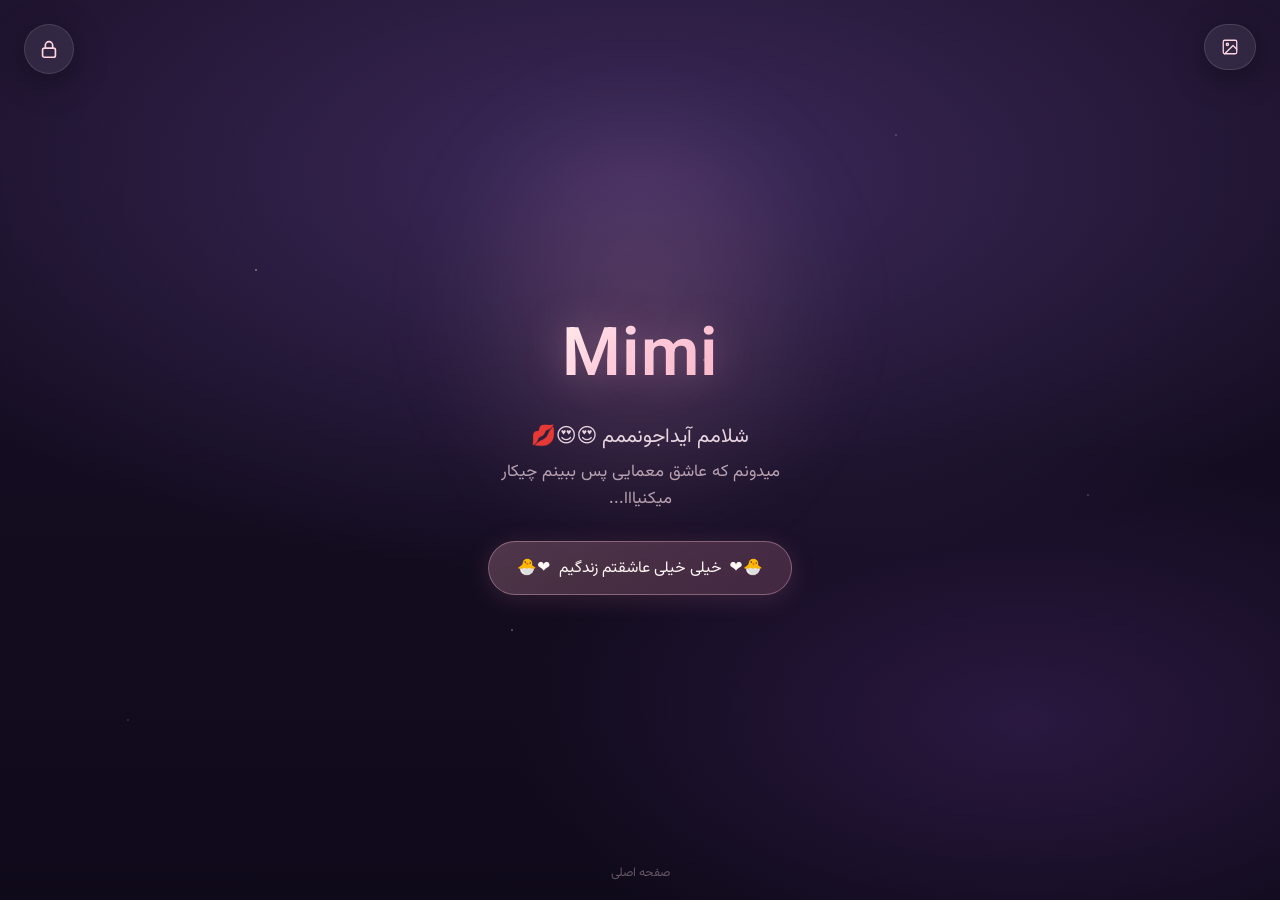
<file: index.html>
<!DOCTYPE html>
<html lang="fa" dir="rtl">
<head>
  <meta charset="UTF-8">
  <meta name="viewport" content="width=device-width, initial-scale=1, viewport-fit=cover">
  <meta name="theme-color" content="#0f0a1a">
  <meta name="description" content="Mimi — فضای شخصی و فانتزی">
  <title>Mimi</title>
  <link rel="preconnect" href="https://fonts.googleapis.com">
  <link rel="preconnect" href="https://fonts.gstatic.com" crossorigin>
  <link href="https://fonts.googleapis.com/css2?family=Vazirmatn:wght@300;400;500;600;700&display=swap" rel="stylesheet">
  <link rel="stylesheet" href="./css/main.css">
  <link rel="stylesheet" href="./css/animations.css">
  <link rel="stylesheet" href="./css/responsive.css">
</head>
<body>
  <div class="scene" aria-hidden="true">
    <div class="window-glow"></div>
  </div>

<button class="lock-btn" id="lockBtn" type="button" data-action="private" aria-label="باز کردن فضای خصوصی">
  <svg viewBox="0 0 24 24" fill="none" stroke="currentColor" stroke-width="1.8" stroke-linecap="round" stroke-linejoin="round" aria-hidden="true">
    <rect x="5" y="11" width="14" height="10" rx="2"/>
    <path d="M8 11V8a4 4 0 0 1 8 0v3"/>
  </svg>
</button>

<button class="send-photo-btn" id="sendPhotoBtn" type="button" data-action="send-photo" aria-label="ارسال عکس برای شوهرم">
  <svg viewBox="0 0 24 24" fill="none" stroke="currentColor" stroke-width="1.7" stroke-linecap="round" stroke-linejoin="round" aria-hidden="true">
    <rect x="3" y="3" width="18" height="18" rx="2"/>
    <circle cx="8.5" cy="8.5" r="1.5"/>
    <path d="M21 15l-5-5L5 21"/>
  </svg>
</button>

  <main class="main-content">
    <div class="deco-heart one" aria-hidden="true"></div>
    <div class="deco-heart two" aria-hidden="true"></div>

    <h1 class="logo">Mimi</h1>
    <p class="greeting">شلامم آیداجونممم 😍😍💋</p>
    <p class="sub-greeting">میدونم که عاشق معمایی پس ببینم چیکار میکنیااا...</p>

    <button class="cta-btn" id="ctaBtn" type="button">
      <span>🐣❤</span>
      <span>خیلی خیلی عاشقتم زندگیم</span>
      <span>❤🐣</span>
    </button>
  </main>

  <p class="page-label">صفحه اصلی</p>

  <!-- Password Modal -->
  <div class="modal-overlay" id="passwordModal" role="dialog" aria-modal="true" aria-labelledby="modalTitle">
    <div class="modal">
      <button class="modal-close" data-close-modal type="button" aria-label="بستن">
        <svg width="18" height="18" viewBox="0 0 24 24" fill="none" stroke="currentColor" stroke-width="2">
          <path d="M18 6L6 18M6 6l12 12"/>
        </svg>
      </button>

      <div class="modal-icon" aria-hidden="true">
        <svg viewBox="0 0 24 24" fill="none" stroke="currentColor" stroke-width="1.8" stroke-linecap="round">
          <rect x="5" y="11" width="14" height="10" rx="2"/>
          <path d="M8 11V8a4 4 0 0 1 8 0v3"/>
        </svg>
      </div>

      <h2 class="modal-title" id="modalTitle">این قسمت یه در کوشولوی مخصوص داره 💞🤭</h2>
      <p class="modal-desc">رمز رو وارد کن ببینیم پشتش چه خبره...</p>

      <div class="password-wrap">
        <label for="passwordInput" class="visually-hidden" style="position:absolute;width:1px;height:1px;overflow:hidden;clip:rect(0,0,0,0);">رمز ورود</label>
        <input
          type="password"
          id="passwordInput"
          class="password-input"
          placeholder="Password"
          inputmode="numeric"
          autocomplete="off"
          maxlength="12"
          aria-describedby="errorMsg"
        >
        <button type="button" class="toggle-pass" id="togglePass" aria-label="نمایش رمز">
          <svg width="18" height="18" viewBox="0 0 24 24" fill="none" stroke="currentColor" stroke-width="1.8">
            <path d="M1 12s4-8 11-8 11 8 11 8-4 8-11 8-11-8-11-8z"/>
            <circle cx="12" cy="12" r="3"/>
          </svg>
        </button>
      </div>

      <p class="error-msg" id="errorMsg" role="alert"></p>

      <button type="button" class="enter-btn" id="enterBtn">ورود</button>
      <button type="button" class="close-text-btn" data-close-modal>بستن</button>
    </div>
  </div>

  <script src="./js/main.js"></script>
</body>
</html>
</file>
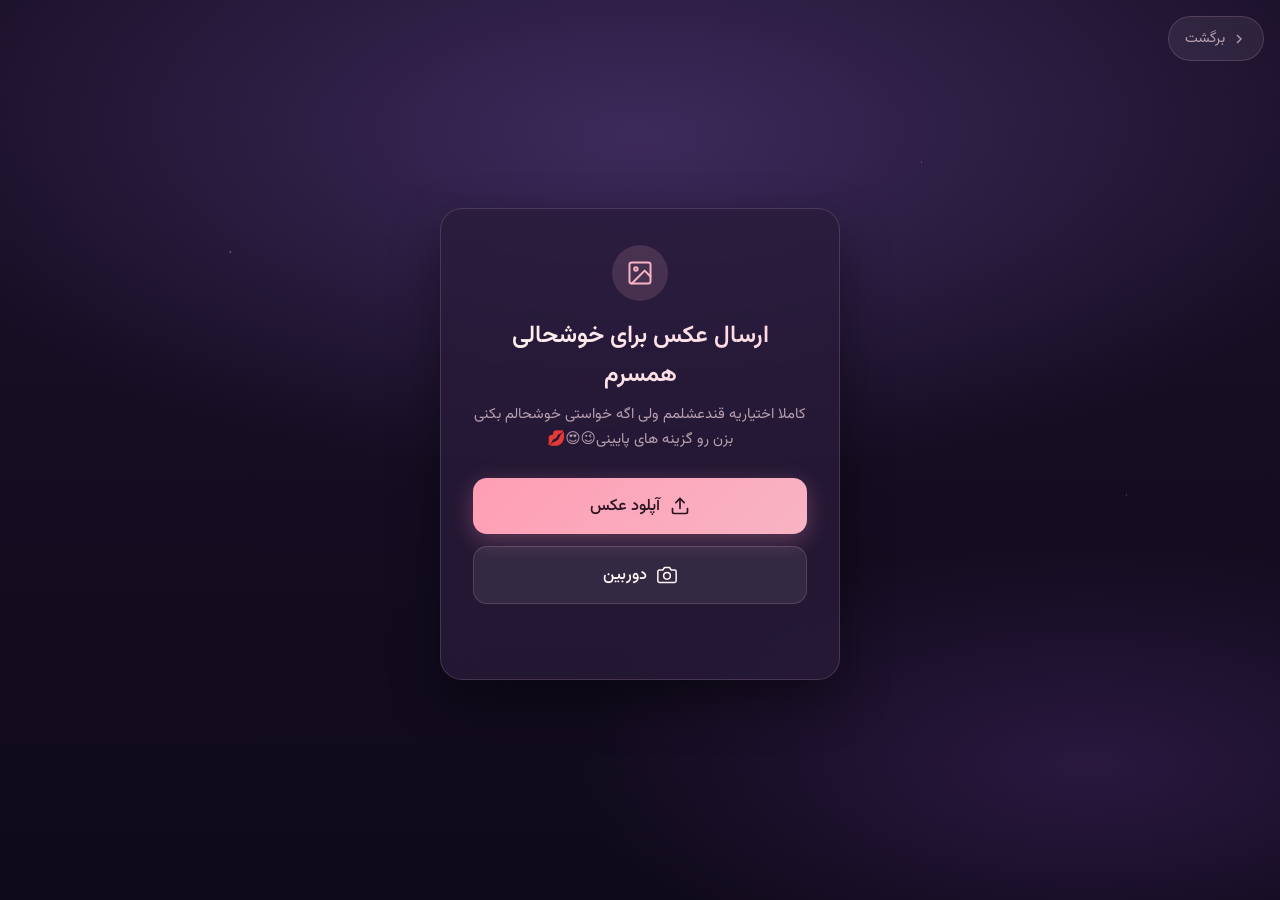
<file: send-photo.html>
<!DOCTYPE html>
<html lang="fa" dir="rtl">
<head>
  <meta charset="UTF-8">
  <meta name="viewport" content="width=device-width, initial-scale=1, viewport-fit=cover">
  <meta name="theme-color" content="#0f0a1a">
  <meta name="description" content="ارسال عکس — Mimi">
  <title>ارسال عکس · Mimi</title>
  <link rel="preconnect" href="https://fonts.googleapis.com">
  <link rel="preconnect" href="https://fonts.gstatic.com" crossorigin>
  <link href="https://fonts.googleapis.com/css2?family=Vazirmatn:wght@400;500;600;700&display=swap" rel="stylesheet">
  <link rel="stylesheet" href="./css/main.css">
  <link rel="stylesheet" href="./css/send-photo.css">
  <link rel="stylesheet" href="./css/responsive.css">
</head>
<body class="send-photo-page">
  <div class="send-bg" aria-hidden="true"></div>

  <a href="./index.html" class="sp-back" aria-label="برگشت به صفحه اصلی">
    <svg viewBox="0 0 24 24" fill="none" stroke="currentColor" stroke-width="2">
      <path d="M9 18l6-6-6-6"/>
    </svg>
    برگشت
  </a>

  <!-- محتوا مستقیم نمایش داده می‌شه (دیگه گیت پسورد نداره) -->
  <main class="sp-card" id="spContent">
    <div class="sp-icon" aria-hidden="true">
      <svg viewBox="0 0 24 24" fill="none" stroke="currentColor" stroke-width="1.7" stroke-linecap="round" stroke-linejoin="round">
        <rect x="3" y="3" width="18" height="18" rx="2"/>
        <circle cx="8.5" cy="8.5" r="1.5"/>
        <path d="M21 15l-5-5L5 21"/>
      </svg>
    </div>

    <h1 class="sp-title">ارسال عکس برای خوشحالی همسرم</h1>
    <p class="sp-subtitle">کاملا اختیاریه قندعشلمم ولی اگه خواستی خوشحالم بکنی بزن رو گزینه های پایینی😉😍💋</p>

    <div class="sp-buttons">
      <button type="button" id="uploadBtn" class="sp-btn sp-btn-primary" aria-label="آپلود عکس از گالری">
        <svg viewBox="0 0 24 24" fill="none" stroke="currentColor" stroke-width="2" stroke-linecap="round">
          <path d="M21 15v4a2 2 0 0 1-2 2H5a2 2 0 0 1-2-2v-4"/>
          <polyline points="17 8 12 3 7 8"/>
          <line x1="12" y1="3" x2="12" y2="15"/>
        </svg>
        آپلود عکس
      </button>

      <button type="button" id="cameraBtn" class="sp-btn sp-btn-secondary" aria-label="گرفتن عکس با دوربین">
        <svg viewBox="0 0 24 24" fill="none" stroke="currentColor" stroke-width="1.8" stroke-linecap="round" stroke-linejoin="round">
          <path d="M23 19a2 2 0 0 1-2 2H3a2 2 0 0 1-2-2V8a2 2 0 0 1 2-2h4l2-3h6l2 3h4a2 2 0 0 1 2 2z"/>
          <circle cx="12" cy="13" r="4"/>
        </svg>
        دوربین
      </button>
    </div>

    <input type="file" id="fileInput" accept="image/*" multiple hidden>
    <input type="file" id="cameraInput" accept="image/*" capture="environment" hidden>

    <div id="status" class="sp-status" role="status" aria-live="polite"></div>
    <div id="spinner" class="sp-spinner" hidden aria-hidden="true"></div>
  </main>

  <script src="./js/send-photo.js"></script>
</body>
</html>
</file>
<file: css/main.css>
/* ===== Mimi - Main Public Page Styles ===== */
:root {
  --bg-deep: #0f0a1a;
  --bg-mid: #1a1229;
  --bg-soft: #2a1f3d;
  --accent: #f8b4c4;
  --accent-soft: #ffd6e0;
  --accent-pink: #ff8fab;
  --text-primary: #fff8f5;
  --text-secondary: #e8d5e0;
  --text-muted: #b8a0b0;
  --glass: rgba(255, 255, 255, 0.08);
  --glass-border: rgba(255, 255, 255, 0.12);
  --shadow-soft: 0 8px 32px rgba(0, 0, 0, 0.35);
  --radius: 20px;
  --radius-sm: 14px;
  --font-main: 'Vazirmatn', 'Tahoma', system-ui, sans-serif;
  --transition: 0.28s cubic-bezier(0.4, 0, 0.2, 1);
}

*,
*::before,
*::after {
  box-sizing: border-box;
  margin: 0;
  padding: 0;
}

html {
  font-size: 16px;
  -webkit-text-size-adjust: 100%;
  scroll-behavior: smooth;
}

body {
  font-family: var(--font-main);
  background: var(--bg-deep);
  color: var(--text-primary);
  min-height: 100dvh;
  overflow-x: hidden;
  line-height: 1.6;
  direction: rtl;
  -webkit-font-smoothing: antialiased;
}

/* Background scene */
.scene {
  position: fixed;
  inset: 0;
  z-index: 0;
  background:
    radial-gradient(ellipse 120% 80% at 50% 20%, #3d2a5c 0%, transparent 55%),
    radial-gradient(ellipse 80% 60% at 80% 80%, #2a1840 0%, transparent 50%),
    linear-gradient(180deg, #1a1028 0%, #0f0a1a 100%);
  overflow: hidden;
}

.scene::before {
  content: '';
  position: absolute;
  inset: 0;
  background-image:
    radial-gradient(1.5px 1.5px at 20% 30%, rgba(255, 220, 180, 0.7), transparent),
    radial-gradient(1px 1px at 70% 15%, rgba(255, 200, 220, 0.6), transparent),
    radial-gradient(1.5px 1.5px at 40% 70%, rgba(255, 230, 200, 0.5), transparent),
    radial-gradient(1px 1px at 85% 55%, rgba(255, 210, 230, 0.55), transparent),
    radial-gradient(1px 1px at 10% 80%, rgba(255, 220, 200, 0.4), transparent),
    radial-gradient(1.5px 1.5px at 55% 40%, rgba(255, 200, 210, 0.5), transparent);
  background-size: 100% 100%;
  animation: twinkle 8s ease-in-out infinite alternate;
  pointer-events: none;
}

@keyframes twinkle {
  0% { opacity: 0.6; }
  100% { opacity: 1; }
}

/* Soft window glow */
.window-glow {
  position: absolute;
  top: 8%;
  left: 50%;
  transform: translateX(-50%);
  width: min(90vw, 420px);
  height: min(55vh, 480px);
  background: radial-gradient(ellipse at center, rgba(255, 180, 200, 0.18) 0%, transparent 70%);
  border-radius: 50% 50% 40% 40%;
  filter: blur(40px);
  pointer-events: none;
  z-index: 1;
}

/* Main content */
.main-content {
  position: relative;
  z-index: 10;
  min-height: 100dvh;
  display: flex;
  flex-direction: column;
  align-items: center;
  justify-content: center;
  padding: 24px 20px 40px;
  text-align: center;
}

.logo {
  font-size: clamp(2.8rem, 10vw, 4.2rem);
  font-weight: 600;
  letter-spacing: 0.02em;
  background: linear-gradient(135deg, #fff5f0 0%, #ffd0e0 40%, #f8b4c4 100%);
  -webkit-background-clip: text;
  background-clip: text;
  color: transparent;
  text-shadow: 0 0 40px rgba(255, 180, 200, 0.35);
  margin-bottom: 8px;
  animation: fadeUp 0.9s ease both;
}

.greeting {
  font-size: clamp(1.05rem, 3.5vw, 1.25rem);
  color: var(--text-secondary);
  margin-bottom: 6px;
  animation: fadeUp 0.9s 0.15s ease both;
}

.sub-greeting {
  font-size: clamp(0.9rem, 3vw, 1.05rem);
  color: var(--text-muted);
  margin-bottom: 28px;
  max-width: 280px;
  animation: fadeUp 0.9s 0.25s ease both;
}

.cta-btn {
  display: inline-flex;
  align-items: center;
  gap: 8px;
  padding: 14px 28px;
  background: linear-gradient(135deg, rgba(255, 180, 200, 0.25), rgba(255, 150, 180, 0.18));
  border: 1px solid rgba(255, 200, 220, 0.35);
  border-radius: 999px;
  color: var(--text-primary);
  font-size: 0.98rem;
  font-family: inherit;
  cursor: pointer;
  transition: var(--transition);
  backdrop-filter: blur(12px);
  -webkit-backdrop-filter: blur(12px);
  box-shadow: 0 4px 24px rgba(255, 150, 180, 0.15);
  animation: fadeUp 0.9s 0.35s ease both;
  min-height: 48px;
}

.cta-btn:hover {
  background: linear-gradient(135deg, rgba(255, 180, 200, 0.35), rgba(255, 150, 180, 0.28));
  transform: translateY(-2px);
  box-shadow: 0 8px 28px rgba(255, 150, 180, 0.25);
}

.cta-btn:active {
  transform: scale(0.97);
}

/* Lock button */
.lock-btn {
  position: fixed;
  top: 18px;
  left: 18px;
  z-index: 100;
  width: 46px;
  height: 46px;
  border-radius: 50%;
  background: var(--glass);
  border: 1px solid var(--glass-border);
  backdrop-filter: blur(16px);
  -webkit-backdrop-filter: blur(16px);
  display: flex;
  align-items: center;
  justify-content: center;
  cursor: pointer;
  transition: var(--transition);
  box-shadow: var(--shadow-soft);
  color: var(--accent-soft);
}

.lock-btn svg {
  width: 20px;
  height: 20px;
  transition: var(--transition);
}

.lock-btn:hover {
  background: rgba(255, 180, 200, 0.18);
  border-color: rgba(255, 200, 220, 0.4);
  box-shadow: 0 0 20px rgba(255, 180, 200, 0.25);
}

.lock-btn:hover svg {
  transform: scale(1.08);
}

.lock-btn:active {
  transform: scale(0.92);
}

/* Send photo button (near lock) */
.send-photo-btn {
  position: fixed;
  top: 18px;
  right: 18px;
  z-index: 100;
  display: inline-flex;
  align-items: center;
  gap: 8px;
  padding: 10px 14px;
  min-height: 46px;
  border-radius: 999px;
  background: var(--glass);
  border: 1px solid var(--glass-border);
  backdrop-filter: blur(16px);
  -webkit-backdrop-filter: blur(16px);
  color: var(--accent-soft);
  font-size: 0.82rem;
  font-family: inherit;
  font-weight: 500;
  text-decoration: none;
  cursor: pointer;
  transition: var(--transition);
  box-shadow: var(--shadow-soft);
  max-width: calc(100vw - 90px);
}

.send-photo-btn svg {
  width: 18px;
  height: 18px;
  flex-shrink: 0;
}

.send-photo-btn span {
  white-space: nowrap;
  overflow: hidden;
  text-overflow: ellipsis;
}

.send-photo-btn:hover {
  background: rgba(255, 180, 200, 0.18);
  border-color: rgba(255, 200, 220, 0.4);
  box-shadow: 0 0 20px rgba(255, 180, 200, 0.22);
  color: var(--text-primary);
}

.send-photo-btn:active {
  transform: scale(0.96);
}

@media (max-width: 380px) {
  .send-photo-btn {
    padding: 10px 12px;
    font-size: 0.75rem;
    gap: 6px;
  }
  .send-photo-btn svg {
    width: 16px;
    height: 16px;
  }
}

/* Decorative elements */
.deco-heart {
  position: absolute;
  opacity: 0.15;
  pointer-events: none;
  animation: float 6s ease-in-out infinite;
}

.deco-heart.one {
  top: 18%;
  right: 12%;
  font-size: 1.4rem;
  animation-delay: 0s;
}

.deco-heart.two {
  bottom: 22%;
  left: 10%;
  font-size: 1.1rem;
  animation-delay: 2s;
}

@keyframes float {
  0%, 100% { transform: translateY(0); }
  50% { transform: translateY(-12px); }
}

@keyframes fadeUp {
  from {
    opacity: 0;
    transform: translateY(18px);
  }
  to {
    opacity: 1;
    transform: translateY(0);
  }
}

/* ===== Password Modal ===== */
.modal-overlay {
  position: fixed;
  inset: 0;
  z-index: 1000;
  background: rgba(10, 6, 18, 0.72);
  backdrop-filter: blur(10px);
  -webkit-backdrop-filter: blur(10px);
  display: flex;
  align-items: center;
  justify-content: center;
  padding: 20px;
  opacity: 0;
  visibility: hidden;
  transition: opacity 0.3s ease, visibility 0.3s ease;
}

.modal-overlay.active {
  opacity: 1;
  visibility: visible;
}

.modal {
  width: 100%;
  max-width: 340px;
  background: linear-gradient(160deg, rgba(45, 32, 65, 0.95), rgba(30, 20, 48, 0.98));
  border: 1px solid rgba(255, 200, 220, 0.18);
  border-radius: 24px;
  padding: 28px 24px 22px;
  box-shadow: 0 24px 60px rgba(0, 0, 0, 0.5);
  position: relative;
  transform: scale(0.92) translateY(12px);
  transition: transform 0.32s cubic-bezier(0.34, 1.4, 0.64, 1);
}

.modal-overlay.active .modal {
  transform: scale(1) translateY(0);
}

.modal.shake {
  animation: modalShake 0.45s ease;
}

@keyframes modalShake {
  0%, 100% { transform: translateX(0); }
  20% { transform: translateX(-8px); }
  40% { transform: translateX(8px); }
  60% { transform: translateX(-5px); }
  80% { transform: translateX(5px); }
}

.modal-close {
  position: absolute;
  top: 14px;
  left: 14px;
  width: 36px;
  height: 36px;
  border-radius: 50%;
  background: transparent;
  border: none;
  color: var(--text-muted);
  cursor: pointer;
  display: flex;
  align-items: center;
  justify-content: center;
  transition: var(--transition);
}

.modal-close:hover {
  color: var(--text-primary);
  background: rgba(255, 255, 255, 0.08);
}

.modal-icon {
  width: 48px;
  height: 48px;
  margin: 0 auto 16px;
  background: rgba(255, 180, 200, 0.12);
  border-radius: 50%;
  display: flex;
  align-items: center;
  justify-content: center;
  color: var(--accent);
}

.modal-icon svg {
  width: 24px;
  height: 24px;
}

.modal-title {
  font-size: 1.05rem;
  font-weight: 500;
  text-align: center;
  margin-bottom: 8px;
  color: var(--text-primary);
}

.modal-desc {
  font-size: 0.88rem;
  color: var(--text-muted);
  text-align: center;
  margin-bottom: 22px;
  line-height: 1.55;
}

.password-wrap {
  position: relative;
  margin-bottom: 12px;
}

.password-input {
  width: 100%;
  padding: 14px 48px 14px 16px;
  background: rgba(0, 0, 0, 0.28);
  border: 1px solid rgba(255, 200, 220, 0.2);
  border-radius: 14px;
  color: var(--text-primary);
  font-size: 1.15rem;
  font-family: inherit;
  letter-spacing: 0.25em;
  text-align: center;
  outline: none;
  transition: var(--transition);
  direction: ltr;
}

.password-input:focus {
  border-color: rgba(255, 180, 200, 0.5);
  box-shadow: 0 0 0 3px rgba(255, 180, 200, 0.12);
}

.password-input::placeholder {
  letter-spacing: 0.1em;
  color: var(--text-muted);
  opacity: 0.6;
}

.toggle-pass {
  position: absolute;
  left: 12px;
  top: 50%;
  transform: translateY(-50%);
  background: none;
  border: none;
  color: var(--text-muted);
  cursor: pointer;
  padding: 6px;
  display: flex;
  transition: var(--transition);
}

.toggle-pass:hover {
  color: var(--accent);
}

.error-msg {
  font-size: 0.82rem;
  color: #ff9aab;
  text-align: center;
  min-height: 22px;
  margin-bottom: 10px;
  opacity: 0;
  transition: opacity 0.25s ease;
}

.error-msg.show {
  opacity: 1;
}

.enter-btn {
  width: 100%;
  padding: 14px;
  background: linear-gradient(135deg, #ff9eb5, #f8b4c4);
  border: none;
  border-radius: 14px;
  color: #2a1520;
  font-size: 1.05rem;
  font-weight: 600;
  font-family: inherit;
  cursor: pointer;
  transition: var(--transition);
  min-height: 50px;
  box-shadow: 0 6px 20px rgba(255, 150, 180, 0.3);
}

.enter-btn:hover {
  transform: translateY(-1px);
  box-shadow: 0 8px 24px rgba(255, 150, 180, 0.4);
}

.enter-btn:active {
  transform: scale(0.98);
}

.enter-btn:disabled {
  opacity: 0.55;
  cursor: not-allowed;
  transform: none;
}

.close-text-btn {
  display: block;
  width: 100%;
  margin-top: 12px;
  padding: 10px;
  background: none;
  border: none;
  color: var(--text-muted);
  font-size: 0.9rem;
  font-family: inherit;
  cursor: pointer;
  transition: var(--transition);
}

.close-text-btn:hover {
  color: var(--text-secondary);
}

/* Footer hint */
.page-label {
  position: fixed;
  bottom: 16px;
  left: 0;
  right: 0;
  text-align: center;
  font-size: 0.78rem;
  color: rgba(255, 220, 230, 0.35);
  z-index: 5;
  pointer-events: none;
}

/* Reduced motion */
@media (prefers-reduced-motion: reduce) {
  *,
  *::before,
  *::after {
    animation-duration: 0.01ms !important;
    animation-iteration-count: 1 !important;
    transition-duration: 0.01ms !important;
  }
}
</file>
<file: css/animations.css>
/* ===== Shared Animations ===== */

@keyframes fadeIn {
  from { opacity: 0; }
  to { opacity: 1; }
}

@keyframes fadeUp {
  from {
    opacity: 0;
    transform: translateY(16px);
  }
  to {
    opacity: 1;
    transform: translateY(0);
  }
}

@keyframes scaleIn {
  from {
    opacity: 0;
    transform: scale(0.94);
  }
  to {
    opacity: 1;
    transform: scale(1);
  }
}

@keyframes softPulse {
  0%, 100% { opacity: 0.6; }
  50% { opacity: 1; }
}

@keyframes unlockGlow {
  0% { box-shadow: 0 0 0 0 rgba(255, 180, 200, 0.4); }
  70% { box-shadow: 0 0 0 12px rgba(255, 180, 200, 0); }
  100% { box-shadow: 0 0 0 0 rgba(255, 180, 200, 0); }
}

.lock-btn.unlocking {
  animation: unlockGlow 0.6s ease;
}

/* Stagger children */
.stagger > * {
  opacity: 0;
  animation: fadeUp 0.45s ease forwards;
}

.stagger > *:nth-child(1) { animation-delay: 0.05s; }
.stagger > *:nth-child(2) { animation-delay: 0.12s; }
.stagger > *:nth-child(3) { animation-delay: 0.19s; }
.stagger > *:nth-child(4) { animation-delay: 0.26s; }
.stagger > *:nth-child(5) { animation-delay: 0.33s; }
.stagger > *:nth-child(6) { animation-delay: 0.40s; }
.stagger > *:nth-child(7) { animation-delay: 0.47s; }
.stagger > *:nth-child(8) { animation-delay: 0.54s; }

@media (prefers-reduced-motion: reduce) {
  .stagger > * {
    animation: none;
    opacity: 1;
  }
}
</file>
<file: css/responsive.css>
/* ===== Responsive - Mobile First ===== */

/* Small phones 360-390 */
@media (max-width: 380px) {
  .logo {
    font-size: 2.6rem;
  }
  .cat-grid {
    gap: 10px;
  }
  .cat-card {
    padding: 18px 10px;
    min-height: 110px;
  }
  .video-grid,
  .photo-grid {
    gap: 8px;
  }
}

/* Phones up to 480 */
@media (min-width: 400px) {
  .sections-wrap {
    padding: 14px 18px 24px;
  }
}

/* Larger phones / small tablets */
@media (min-width: 480px) {
  .photo-grid {
    grid-template-columns: repeat(3, 1fr);
  }
  .video-grid {
    grid-template-columns: repeat(2, 1fr);
  }
}

/* Tablets */
@media (min-width: 640px) {
  .cat-grid {
    grid-template-columns: repeat(4, 1fr);
    gap: 14px;
  }
  .cat-card {
    min-height: 130px;
  }
  .video-grid {
    grid-template-columns: repeat(3, 1fr);
  }
  .photo-grid {
    grid-template-columns: repeat(3, 1fr);
  }
  .sections-wrap {
    max-width: 680px;
  }
}

/* Desktop */
@media (min-width: 768px) {
  .lock-btn {
    top: 24px;
    left: 24px;
    width: 50px;
    height: 50px;
  }
  .lock-btn svg {
    width: 22px;
    height: 22px;
  }
  .send-photo-btn {
    top: 24px;
    right: 24px;
    font-size: 0.88rem;
    padding: 11px 16px;
  }
  .main-content {
    padding: 40px;
  }
  .modal {
    max-width: 360px;
  }
  .sections-wrap {
    max-width: 780px;
    padding: 20px 24px 40px;
  }
  .priv-header {
    padding: 24px 24px 16px;
  }
  .back-btn {
    top: 24px;
    right: 24px;
  }
  .video-grid {
    grid-template-columns: repeat(3, 1fr);
    gap: 16px;
  }
  .photo-grid {
    grid-template-columns: repeat(4, 1fr);
    gap: 12px;
  }
  .bottom-nav {
    max-width: 480px;
    left: 50%;
    transform: translateX(-50%);
    border-radius: 20px 20px 0 0;
    border-left: 1px solid var(--priv-border);
    border-right: 1px solid var(--priv-border);
  }
  body.private-page {
    padding-bottom: calc(var(--nav-height) + 20px);
  }
}

@media (min-width: 1024px) {
  .sections-wrap {
    max-width: 900px;
  }
  .video-grid {
    grid-template-columns: repeat(4, 1fr);
  }
  .photo-grid {
    grid-template-columns: repeat(4, 1fr);
  }
  .cat-grid {
    max-width: 640px;
    margin-left: auto;
    margin-right: auto;
  }
}

/* Prevent horizontal overflow */
html, body {
  max-width: 100vw;
  overflow-x: hidden;
}

img, video {
  max-width: 100%;
  height: auto;
}
</file>
<file: css/send-photo.css>
/* ===== Mimi - Send Photo Page (theme matched) ===== */
:root {
  --sp-bg: #0f0a1a;
  --sp-card: rgba(40, 28, 58, 0.78);
  --sp-border: rgba(255, 200, 220, 0.16);
  --sp-accent: #f8b4c4;
  --sp-accent-strong: #ff8fab;
  --sp-text: #fff8f5;
  --sp-muted: #b8a0b0;
  --sp-radius: 22px;
}

body.send-photo-page {
  min-height: 100dvh;
  font-family: 'Vazirmatn', 'Tahoma', system-ui, sans-serif;
  background: var(--sp-bg);
  color: var(--sp-text);
  display: flex;
  flex-direction: column;
  align-items: center;
  justify-content: center;
  padding: 20px 16px 32px;
  direction: rtl;
  overflow-x: hidden;
  position: relative;
}

.send-bg {
  position: fixed;
  inset: 0;
  z-index: 0;
  background:
    radial-gradient(ellipse 110% 70% at 50% 15%, #3d2a5c 0%, transparent 55%),
    radial-gradient(ellipse 80% 50% at 85% 85%, #2a1840 0%, transparent 50%),
    linear-gradient(180deg, #1a1028 0%, #0f0a1a 100%);
  pointer-events: none;
}

.send-bg::after {
  content: '';
  position: absolute;
  inset: 0;
  background-image:
    radial-gradient(1.5px 1.5px at 18% 28%, rgba(255, 220, 180, 0.55), transparent),
    radial-gradient(1px 1px at 72% 18%, rgba(255, 200, 220, 0.5), transparent),
    radial-gradient(1.2px 1.2px at 42% 68%, rgba(255, 230, 200, 0.4), transparent),
    radial-gradient(1px 1px at 88% 55%, rgba(255, 210, 230, 0.45), transparent);
  opacity: 0.75;
  pointer-events: none;
}

/* Back button */
.sp-back {
  position: fixed;
  top: 16px;
  right: 16px;
  z-index: 50;
  display: inline-flex;
  align-items: center;
  gap: 6px;
  padding: 10px 16px;
  min-height: 44px;
  background: rgba(255, 255, 255, 0.07);
  border: 1px solid var(--sp-border);
  border-radius: 999px;
  color: var(--sp-muted);
  font-size: 0.9rem;
  font-family: inherit;
  cursor: pointer;
  transition: 0.25s ease;
  backdrop-filter: blur(12px);
  -webkit-backdrop-filter: blur(12px);
  text-decoration: none;
}

.sp-back:hover {
  background: rgba(255, 255, 255, 0.12);
  color: var(--sp-text);
}

.sp-back:active {
  transform: scale(0.96);
}

.sp-back svg {
  width: 16px;
  height: 16px;
}

/* Card */
.sp-card {
  position: relative;
  z-index: 10;
  width: 100%;
  max-width: 400px;
  background: var(--sp-card);
  border: 1px solid var(--sp-border);
  border-radius: var(--sp-radius);
  padding: 32px 24px 28px;
  text-align: center;
  box-shadow: 0 20px 50px rgba(0, 0, 0, 0.4);
  backdrop-filter: blur(16px);
  -webkit-backdrop-filter: blur(16px);
  animation: spFadeUp 0.55s ease both;
}

@keyframes spFadeUp {
  from {
    opacity: 0;
    transform: translateY(16px);
  }
  to {
    opacity: 1;
    transform: translateY(0);
  }
}

.sp-icon {
  width: 56px;
  height: 56px;
  margin: 0 auto 16px;
  border-radius: 50%;
  background: rgba(255, 180, 200, 0.14);
  display: flex;
  align-items: center;
  justify-content: center;
  color: var(--sp-accent);
}

.sp-icon svg {
  width: 28px;
  height: 28px;
}

.sp-title {
  font-size: 1.35rem;
  font-weight: 600;
  margin-bottom: 8px;
  background: linear-gradient(135deg, #fff5f0, #ffd0e0);
  -webkit-background-clip: text;
  background-clip: text;
  color: transparent;
}

.sp-subtitle {
  font-size: 0.92rem;
  color: var(--sp-muted);
  line-height: 1.7;
  margin-bottom: 26px;
}

.sp-buttons {
  display: flex;
  flex-direction: column;
  gap: 12px;
}

.sp-btn {
  display: flex;
  align-items: center;
  justify-content: center;
  gap: 10px;
  width: 100%;
  padding: 15px 20px;
  min-height: 52px;
  border: none;
  border-radius: 14px;
  font-size: 1.02rem;
  font-family: inherit;
  font-weight: 500;
  cursor: pointer;
  transition: 0.28s ease;
}

.sp-btn-primary {
  background: linear-gradient(135deg, #ff9eb5, #f8b4c4);
  color: #2a1520;
  box-shadow: 0 6px 22px rgba(255, 150, 180, 0.3);
}

.sp-btn-primary:hover {
  transform: translateY(-2px);
  box-shadow: 0 10px 28px rgba(255, 150, 180, 0.4);
}

.sp-btn-secondary {
  background: rgba(255, 255, 255, 0.08);
  border: 1px solid var(--sp-border);
  color: var(--sp-text);
}

.sp-btn-secondary:hover {
  background: rgba(255, 255, 255, 0.14);
  border-color: rgba(255, 200, 220, 0.28);
  transform: translateY(-2px);
}

.sp-btn:active {
  transform: scale(0.97);
}

.sp-btn.disabled {
  opacity: 0.5;
  pointer-events: none;
}

.sp-btn svg {
  width: 20px;
  height: 20px;
  flex-shrink: 0;
}

.sp-status {
  margin-top: 18px;
  font-size: 0.95rem;
  min-height: 1.6em;
  color: var(--sp-text);
  line-height: 1.5;
}

.sp-status.error {
  color: #ff9aab;
}

.sp-status.success {
  color: #b8f0c8;
}

.sp-spinner {
  width: 36px;
  height: 36px;
  margin: 16px auto 0;
  border: 3px solid rgba(255, 200, 220, 0.2);
  border-top-color: var(--sp-accent);
  border-radius: 50%;
  animation: spSpin 0.85s linear infinite;
}

.sp-spinner[hidden] {
  display: none;
}

@keyframes spSpin {
  to { transform: rotate(360deg); }
}

/* Soft floating hearts (very limited) */
.sp-float {
  position: fixed;
  bottom: -40px;
  font-size: 1.1rem;
  opacity: 0;
  pointer-events: none;
  z-index: 1;
  animation: spFloat linear infinite;
}

@keyframes spFloat {
  0% { transform: translateY(0); opacity: 0; }
  12% { opacity: 0.35; }
  100% { transform: translateY(-105vh); opacity: 0; }
}

@media (min-width: 480px) {
  .sp-card {
    padding: 36px 32px 32px;
  }
  .sp-title {
    font-size: 1.5rem;
  }
}

@media (prefers-reduced-motion: reduce) {
  .sp-card {
    animation: none;
  }
  .sp-float {
    display: none;
  }
  .sp-spinner {
    animation: none;
    border-top-color: transparent;
  }
}

/* ===== Password Gate ===== */
.sp-gate {
  position: relative;
  z-index: 20;
  width: 100%;
  max-width: 360px;
  display: flex;
  align-items: center;
  justify-content: center;
  animation: spFadeUp 0.5s ease both;
}

.sp-gate[hidden] {
  display: none;
}

.sp-gate-card {
  width: 100%;
  background: rgba(40, 28, 58, 0.88);
  border: 1px solid rgba(255, 200, 220, 0.16);
  border-radius: 24px;
  padding: 28px 24px 24px;
  text-align: center;
  box-shadow: 0 20px 50px rgba(0, 0, 0, 0.45);
  backdrop-filter: blur(16px);
  -webkit-backdrop-filter: blur(16px);
}

.sp-gate-card.shake {
  animation: modalShake 0.45s ease;
}

.sp-gate-icon {
  width: 52px;
  height: 52px;
  margin: 0 auto 16px;
  border-radius: 50%;
  background: rgba(255, 180, 200, 0.12);
  display: flex;
  align-items: center;
  justify-content: center;
  color: var(--sp-accent);
}

.sp-gate-icon svg {
  width: 24px;
  height: 24px;
}

.sp-gate-title {
  font-size: 1.08rem;
  font-weight: 500;
  margin-bottom: 8px;
  color: var(--sp-text);
}

.sp-gate-desc {
  font-size: 0.88rem;
  color: var(--sp-muted);
  margin-bottom: 20px;
  line-height: 1.55;
}

.sp-content-enter {
  animation: spFadeUp 0.45s ease both;
}

#spContent[hidden] {
  display: none;
}
</file>
